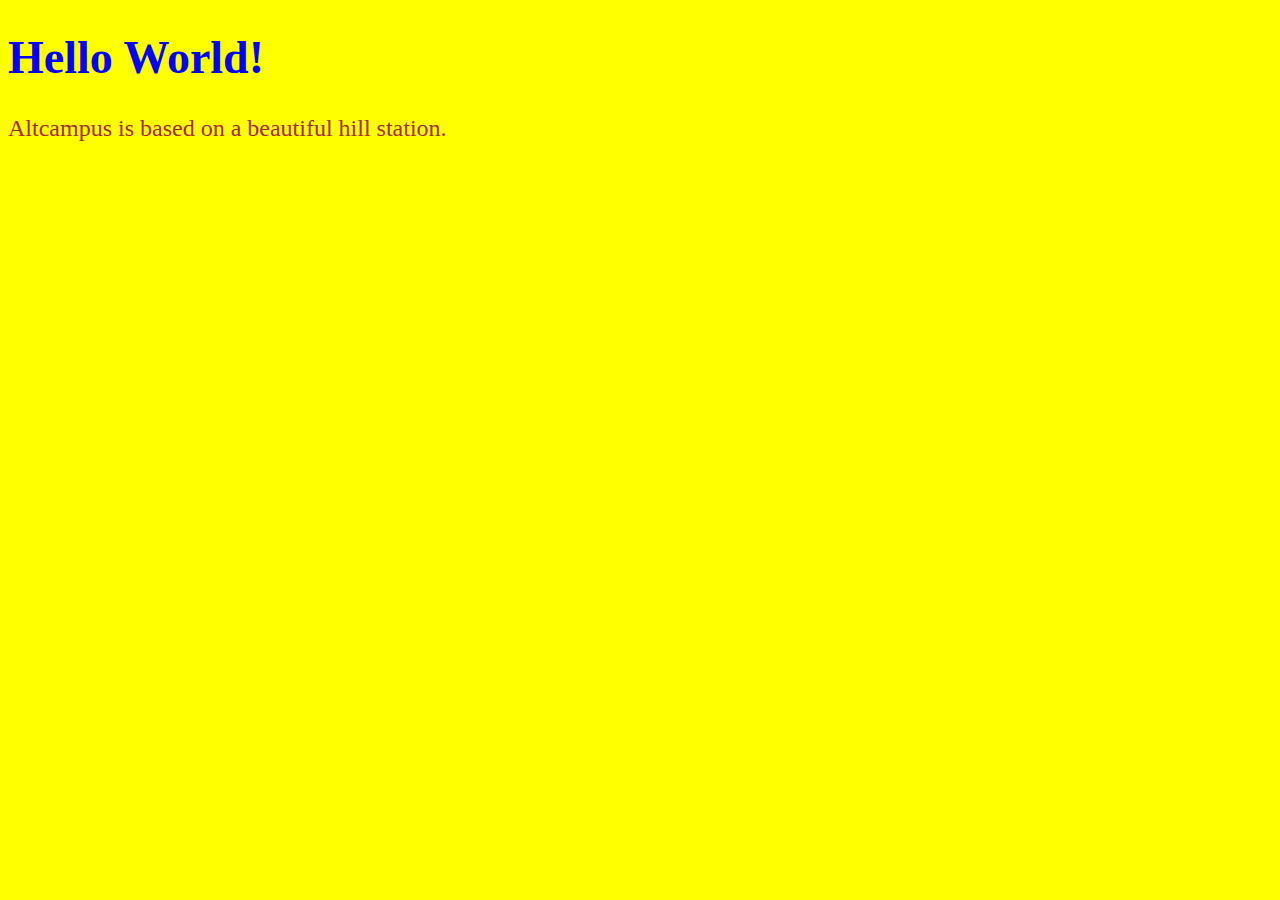
<file: block-BHaaaf/index.html>
<!-- 
  ### Create a simple page with an external stylesheet.

  TODO:
    - Create a simple page `(index.html)` with one heading following with a long paragraph.
    - Create an external stylesheet `(style.css)` and change the color and font size of the heading and paragraph.
    - Also, change the background color of the body.
    - Use different selectors to select different elements.
-->
<!doctype html>
<html lang="en">
  <head>
    <meta charset="UTF-8" />
    <title>Hello World!</title>
    <link rel="stylesheet" href="style.css" /> 
  </head>
  <body>
    <h1 class="heading">Hello World!</h1>
    <p id="unique">
      Altcampus is based on a beautiful hill station.
    </p>
  </body>
</html>
</file>
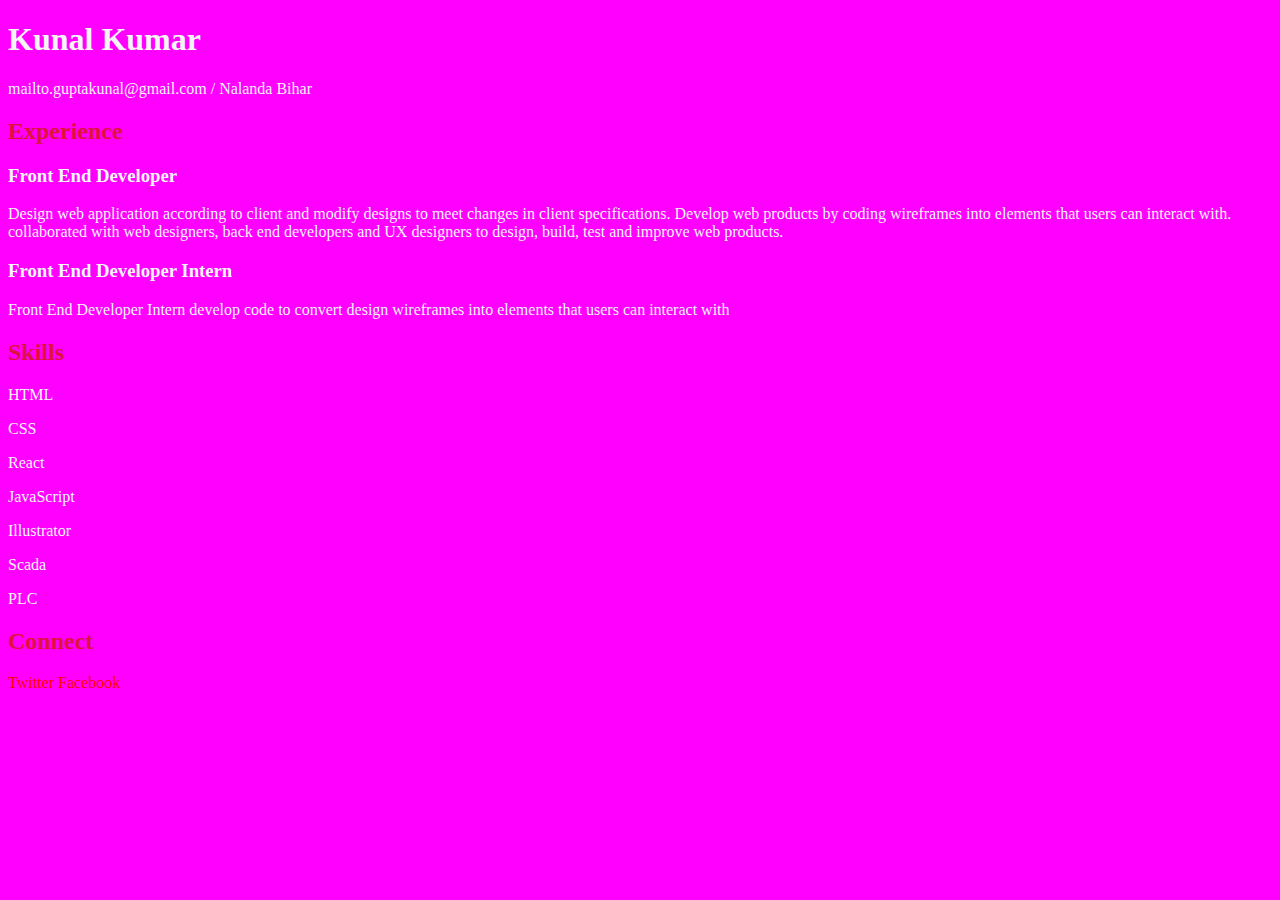
<file: block-BHaaag/index.html>
<!-- 
  ### Create a page according to the design shown below.

  TODO:
    - Open this image in a window for the design layout - (https://raw.githubusercontent.com/suraj122/AC-STYLE-images/master/introduction/assignment1.png)
    - Use external stylesheet to style the page.
    - For different level of heading use different heading elements. We have Six level of heading elements:
      - `<h1></h1>`
      - `<h2></h2>`
      - `<h3></h3>`
      - `<h4></h4>`
      - `<h5></h5>`
      - `<h6></h6>`

    - Wrap the text or word inside `<strong></strong> or <b></b>` tag to make it bold.
    - Wrap the text or word inside `<em></em> or <i></i>` tag to make it italicize.
    - Use `<address></address>` tag for addresses. 
--><!doctype html>
<html lang="en">
  <head>
    <meta charset="UTF-8" />
    <title>Resume</title>
    <link rel="stylesheet" href="style.css" /> 
  </head>
  <body>
      <header>
        <h1>Kunal Kumar</h1>
        <p>mailto.guptakunal@gmail.com / Nalanda Bihar</p>
      </header>
      <section>
          <h2>Experience</h2>
          <h3>Front End Developer</h3>
          <p>Design web application according to client and modify designs to meet changes in client specifications.
            Develop web products by coding wireframes into elements that users can interact with.
            collaborated with web designers, back end developers and UX designers to design, build, test and improve web products.</p>
          <h3>Front End Developer Intern</h3>
          <p>Front End Developer Intern develop code to convert design wireframes into elements that users can interact with</p>
      </section>
      <section>
        <h2>Skills</h2>
        <p>HTML</p>
        <P>CSS</P>
        <P>React</P>
        <p>JavaScript</p>
        <p>Illustrator</p>
        <p>Scada</p>
        <p>PLC</p>
      </section>
      <footer>
        <h2>Connect</h2>
        <a>Twitter Facebook</a>
      </footer>
  </body>
</html>
</file>
<file: block-BHaaaf/style.css>
body {
     background-color: yellow;
 }
.heading {
    color: blue;
    font-size: 46px;
}
#unique {
  color: brown;
  font-size: 24px;
}
</file>
<file: block-BHaaag/style.css>
body {
    background-color: magenta;
    color: whitesmoke;
}
h2{
    color: crimson;
}
a{
    color: red;
    margin-right: 24px;
}
</file>
